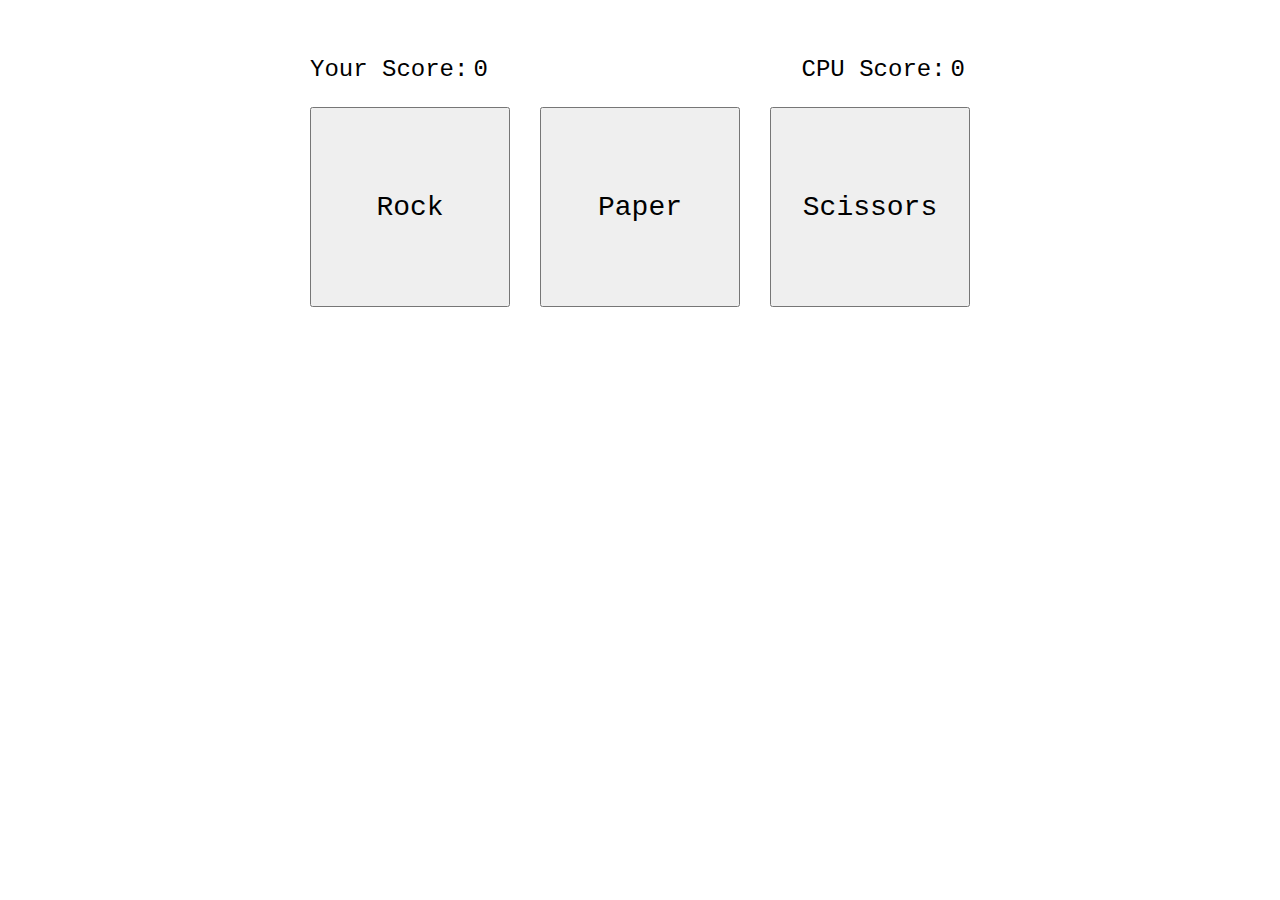
<file: index.html>
<!DOCTYPE html>
<html lang="en">
<head>
    <meta charset="UTF-8">
    <title>ODIN: Rock Paper Scissors</title>
    <link rel="stylesheet" href="./style.css">
</head>
<body>
    <div class="game">
        <div class="score">
            <p class="score-text">Your Score: <p class="score-player">0</p></p>
            <p class="score-text">CPU Score: <p class="score-computer">0</p></p>
        </div>
        <div class="buttons">
            <button class="game-button rock">Rock</button>
            <button class="game-button paper">Paper</button>
            <button class="game-button scissors">Scissors</button>
        </div>
        <p class="result"></h1>
    </div>
    <script src="./script.js"></script>
</body>
</html>
</file>
<file: style.css>
body {
    height: 100vh;
    margin: 0;
    padding: 0;
    display: flex;
    justify-content: center;
    align-items: flex-start;
    font-family: 'Courier New', Courier, monospace;
}

.game {
    display: flex;
    flex-direction: column;
    justify-content: center;
    align-items: stretch;
    margin-top: 32px;
}

.score {
    display: flex;
    justify-content: space-between;
    font-size: 24px;
    gap: 5px;
}

.score-player {
    margin-right: auto;
}

.buttons {
    display: flex;
    justify-content: center;
    align-items: center;
    gap: 30px;
}

.game-button {
    width: 200px;
    height: 200px;
    font-size: 28px;
    font-family: 'Courier New', Courier, monospace;
}

.result {
    margin: 0 auto;
    margin-top: 24px;
    font-size: 32px;
    font-weight: bold;
}
</file>
